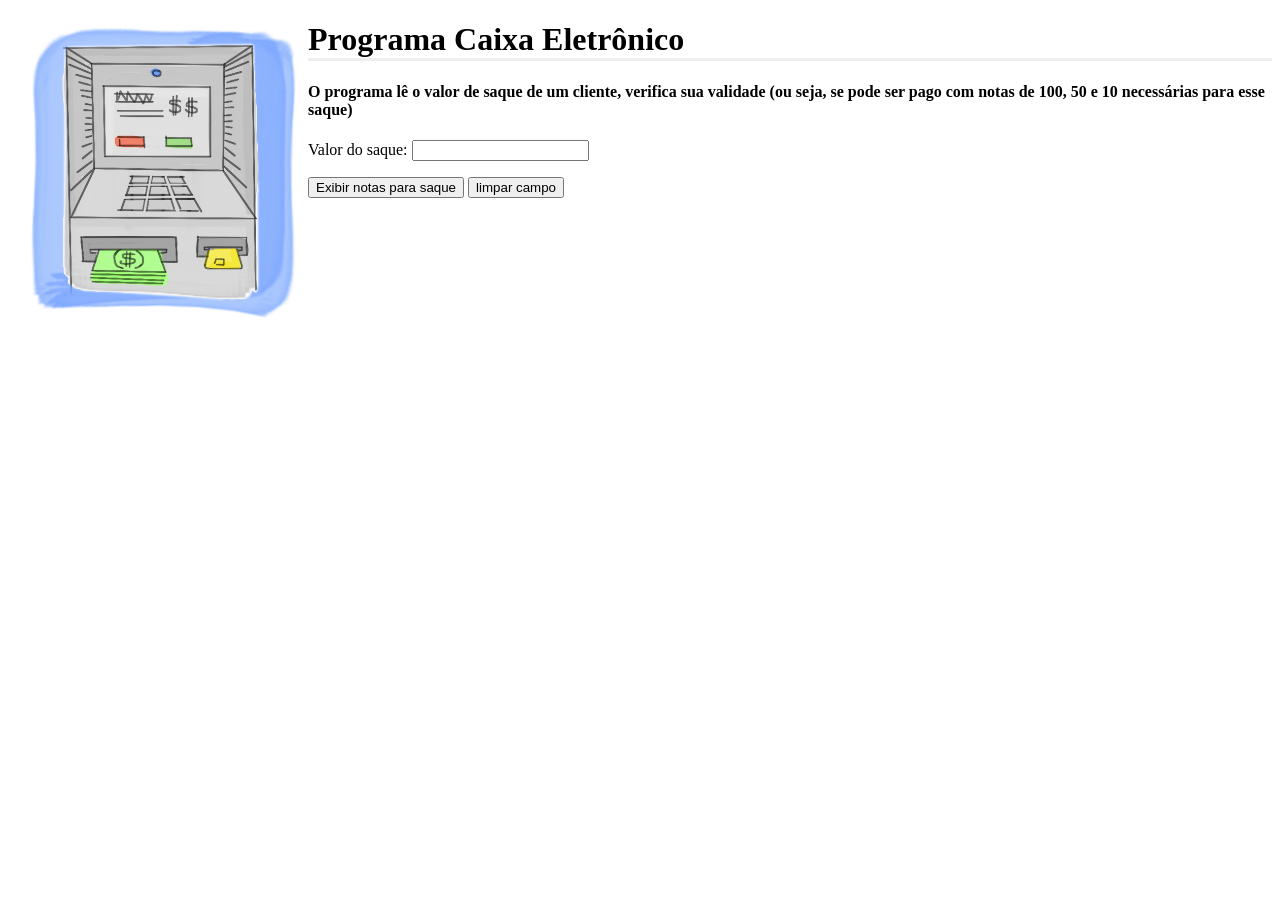
<file: caixa.html>
<!DOCTYPE html>
<html lang="Pt-BR">
    <head>
        <meta charset="UTF-8">
        <meta http-equiv="X-UA-Compatible" content="IE=edge">
        <meta name="viewportt" content="width-device-width, initial-scale=1.0">

        <link rel="stylesheet" href="/css/estilo.css">
        <title>Caixa Eletrônico</title> 
    </head>
    <body>
        <img src="/img/caixa.jpg" alt="Caixa Eletrônico">
        <h1>Programa Caixa Eletrônico</h1>
        <h4>O programa lê o valor de saque de um cliente, verifica sua validade (ou seja, se pode ser pago com notas de 100, 50 e 10 necessárias para esse saque)</h4>
        <form>
            <p>Valor do saque:
                <input type="number" id="inSaque" min="10" required>
            </p>
            <input type="submit" value="Exibir notas para saque">
            <input type="reset" value="limpar campo">
        </form>
        <h3 id="outResp1"></h3>
        <h3 id="outResp2"></h3>
        <h3 id="outResp3"></h3>

        <script src="caixa.js"></script>
    </body>
</html>
</file>
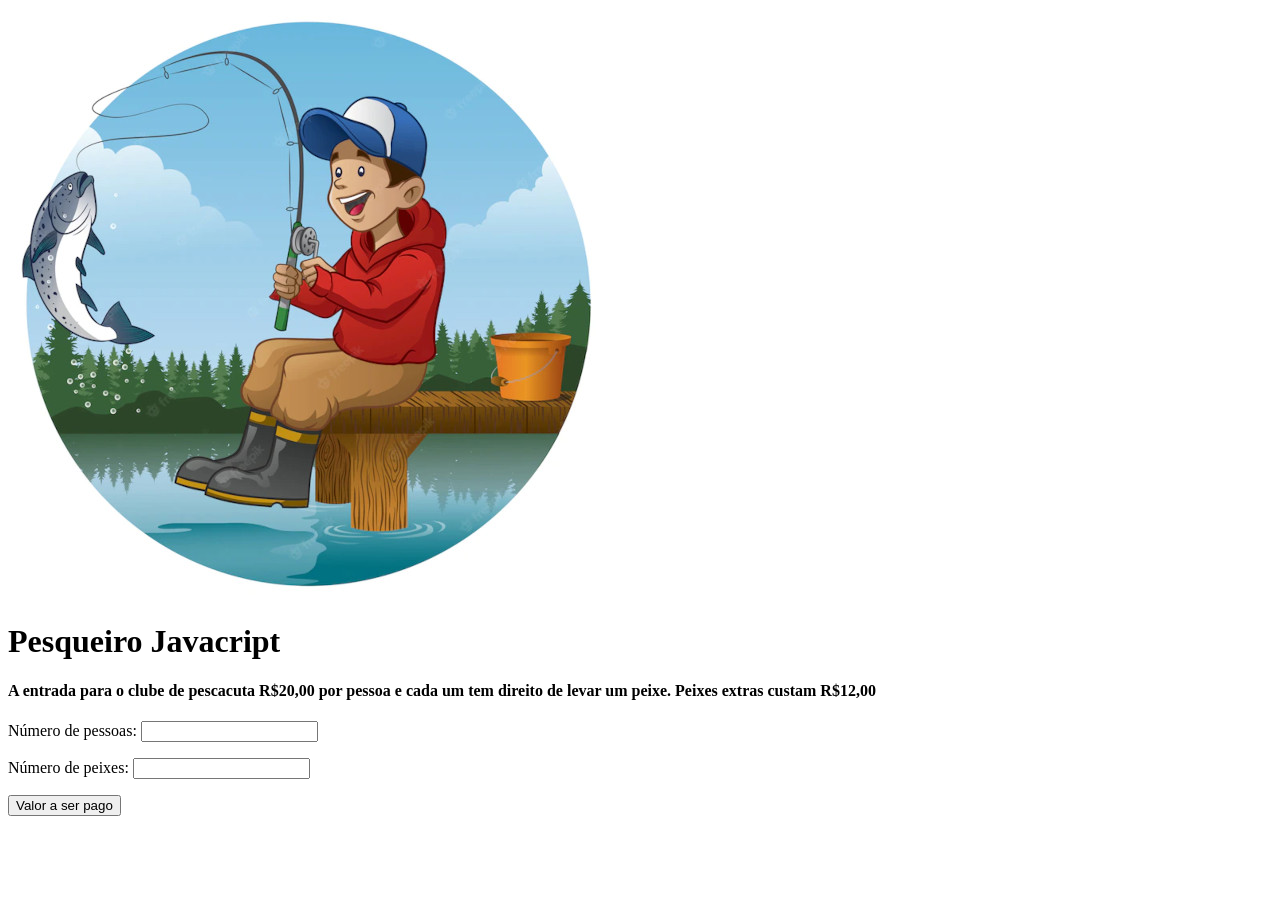
<file: PESCARIA.HTML>
<!DOCTYPE html>
<HTML lang="PT-BR">
<head>
        <meta charset="UTF-8">
        <meta http-equiv="X-UA-Compatible" content="IE=edge">
        <meta name="viewport" content="width=device-width, initial-scale=1.0">
        <link rel="styleheet" href="css/estilo.css">
        <title>Pescaria</title>
    </head>
    <body>
        <img src="img/pescaria.jpg" alt="Pescaria">
        <h1>Pesqueiro Javacript</h1>
        <h4>A entrada para o clube de pescacuta R$20,00 por pessoa e cada um tem direito de levar um peixe. Peixes extras custam R$12,00</h4>
        <form>
            <p>Número de pessoas:
                <input type="number" id="inNumero" required>
            </p>

            <p>Número de peixes:
                <input type="number" id="inPeixe" required>
            </p>
            <input type="submit" value="Valor a ser pago">
        </form>
        <h4></h4>
        <script src="pescaria.js"></script>
    </body>
</HTML>
</file>
<file: css/estilo.css>
img{float: left; height: 300px; width: 300;}
h1{border-bottom-style: inset;}
</file>
